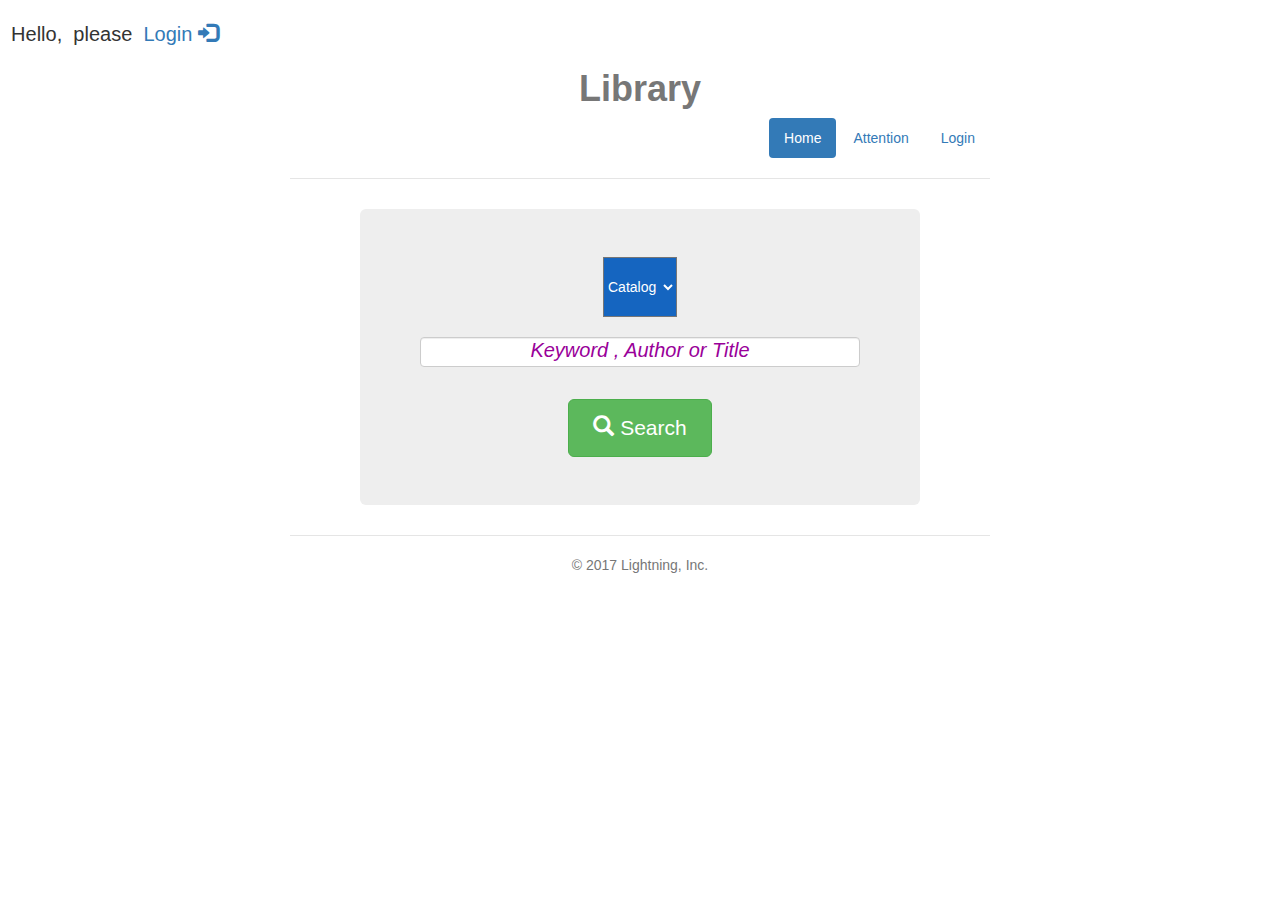
<file: index.html>
<!DOCTYPE html>
<html lang="UTF-8">
  <head>
    <title>Library</title>
    <meta charset="utf-8">
    <meta http-equiv="X-UA-Compatible" content="IE=edge">
    <meta name="viewport" content="width=device-width, initial-scale=1">
    <meta name="description" content="">
    <meta name="author" content="">
    <link rel="icon" href="./ico/favicon.ico">
    <link href="css/style.css" rel="stylesheet">
    <link rel="stylesheet" type="text/css" href="css/index.css">
    <link href="bootstrap/css/bootstrap.min.css" rel="stylesheet">
    <script type="text/javascript" src="js/jquery-3.2.1.min.js"></script>
    <script type="text/javascript" src="bootstrap/js/bootstrap.min.js"></script>
    <script type="text/javascript" src="js/select.js"></script>
    <script type="text/javascript" src="js/search.js"></script>
  </head>

  <body> 
    <h1 class="text-muted" style="text-align: center;"><b>Library</b></h1>
    <div class="container">   
        <div class="header clearfix">
          <nav>
            <ul class="nav nav-pills pull-right" id="pre_ul">
             <li role="presentation" id="Home" class="active"><a href="./index.html">Home</a></li>
                <li role="presentation" id="Attention"><a href="./attention.html">Attention</a></li>
              <li role="presentation" id="Login"><a href="./login.html">Login</a></li>
            </ul>
          </nav>
        </div>    
    <center>    
    <form id="search_form" action="./books.html">
      <div class="jumbotron" id="div-btn">  

        <div id="span-catalog">  
                <select id="_select" name="catalog" style="height: 60px;width: 74px;">
                <option select="selected" hidden>Catalog</option>
                <option >Tech</option>
                <option>Science</option>
                <option>Novel</option>
                <option>History</option>
          </select> 
        </div>
        <div id="div-text">
         <input id="input_text" type="text" class="form-control" style="text-align: center; margin-top:20px;height: 30px;width: 100%;" placeholder="Keyword , Author or Title"><br>
        </div>
       
        <div id="btn">
          <button id="btn_search" class="btn btn-success btn-lg">          
             <span class="glyphicon glyphicon-search"></span> Search 
          </button>
        </div>
      </div>
    </form> 
    </center>
      <footer class="footer">
        <p>&copy; 2017 Lightning, Inc.</p>
      </footer>

    </div> 
      <script type="text/javascript" src="js/user.js"></script>
  </body>
</html>
</file>
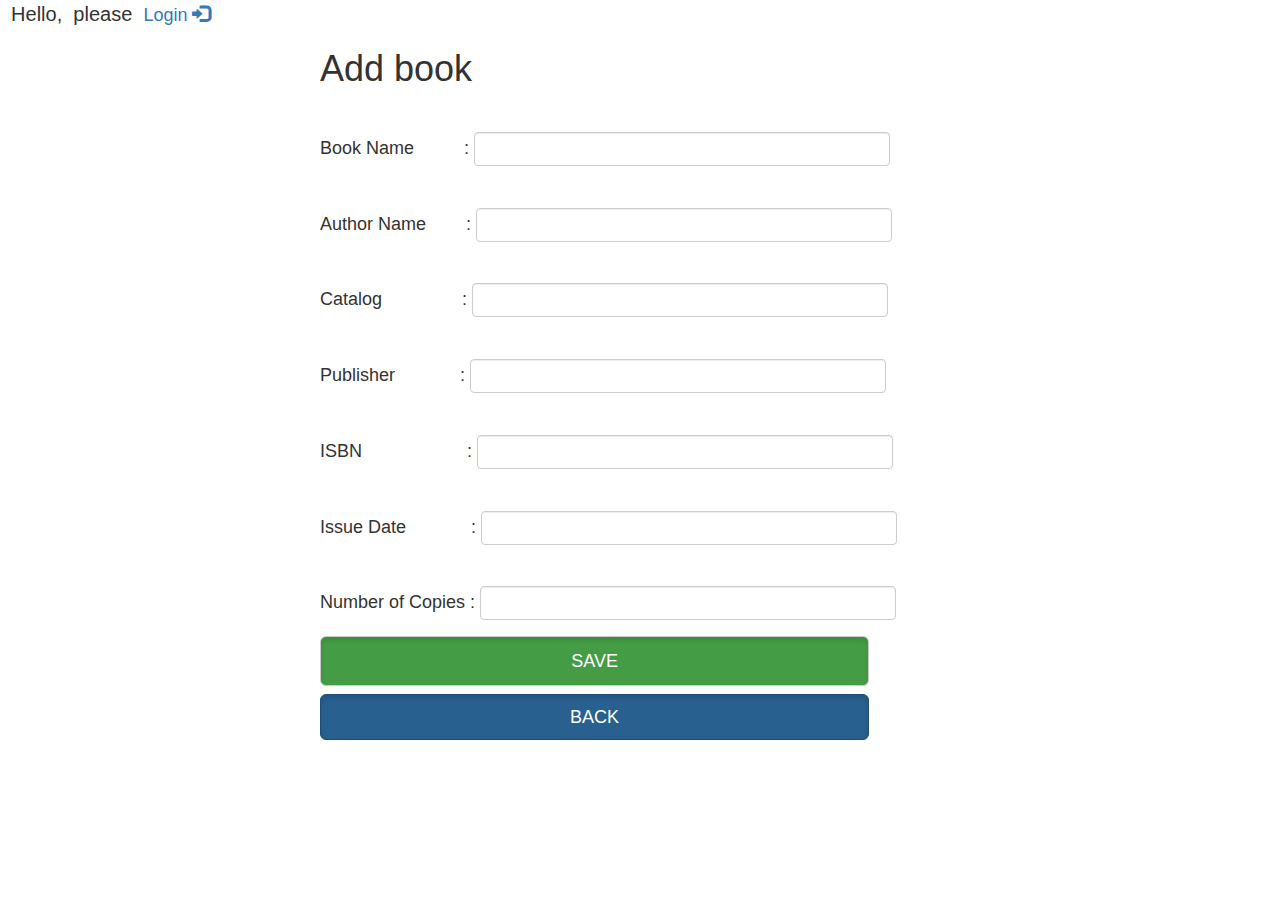
<file: addBook.html>
<!DOCTYPE html>
<html lang="en">
<head>
	<meta charset="UTF-8">
	<title>addBook</title>
	<link rel="icon" href="./ico/favicon.ico">
    <link href="bootstrap/css/bootstrap.min.css" rel="stylesheet">
	<link rel="stylesheet" type="text/css" href="css/addBook.css">
</head>
<body>
  <div id="insertdata">
    <h1 style="padding: auto;">Add book</h1>
    <br>
    Book Name  &nbsp;&nbsp;&nbsp;&nbsp;&nbsp;&nbsp;&nbsp;&nbsp; : <input type="text" class="form-control" id="bookname"><br><br>
    Author Name &nbsp;&nbsp;&nbsp;&nbsp;&nbsp;&nbsp; : <input type="text" class="form-control" id="authorname"><br><br>
    Catalog &nbsp;&nbsp;&nbsp;&nbsp;&nbsp;&nbsp;&nbsp;&nbsp;&nbsp;&nbsp;&nbsp;&nbsp;&nbsp;&nbsp; : <input type="text" class="form-control" id="catalog"><br><br>
    Publisher&nbsp;&nbsp;&nbsp;&nbsp;&nbsp;&nbsp;&nbsp;&nbsp;&nbsp;&nbsp;&nbsp;&nbsp; : <input type="text" class="form-control" id="publisher"><br><br>
    ISBN &nbsp;&nbsp;&nbsp;&nbsp;&nbsp;&nbsp;&nbsp;&nbsp;&nbsp;&nbsp;&nbsp;&nbsp;&nbsp;&nbsp;&nbsp;&nbsp;&nbsp;&nbsp;&nbsp; : <input type="text" class="form-control" id="ISBN"><br><br>
    Issue Date  &nbsp;&nbsp;&nbsp;&nbsp;&nbsp;&nbsp;&nbsp;&nbsp;&nbsp;&nbsp;&nbsp; : <input type="text" class="form-control" id="issuedate"><br><br>
    Number of Copies : <input type="number" class="form-control" id="num"><br>
    <input type="submit" id = "save_button" class="btn btn-success btn-lg active" value="SAVE" style="width: 66%;"><br>
    <button id="back_button" class="btn btn-primary btn-lg active">BACK</button>
	</div>
	
	<script type="text/javascript" src="js/jquery-3.2.1.min.js"></script>
    <script type="text/javascript" src="bootstrap/js/bootstrap.min.js"></script>
    <script type="text/javascript" src="js/user.js"></script>
	<script type="text/javascript" src="js/addBook.js"></script>
</body>
</html>
</file>
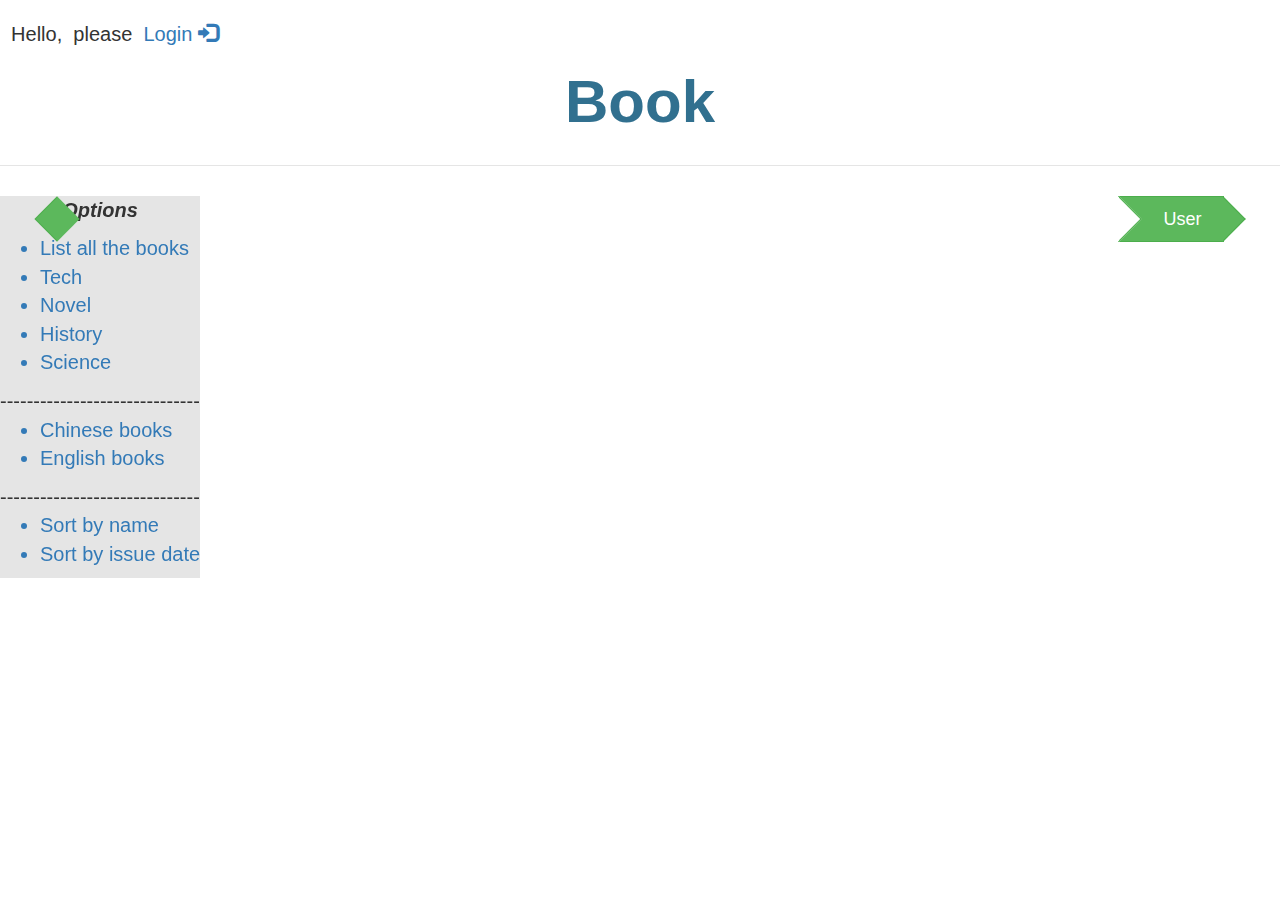
<file: books.html>
<!DOCTYPE html>
<html lang="en">
<head>
	<meta charset="UTF-8">
	<title>Book</title>
	<style type="text/css">
		.book_name_href{
			text-decoration:none!important;
			font-size: 22px;
		}
		.book_name_href:hover{
			color: red;
		}
		#act_on_books{
			background-color: #e5e5e5;
			font-size: 20px;
			float: left;
			position: fixed;
			margin-top: 0px;
		}
		#admin_table-content{
			margin-top: 10px;
			width: 1100px!important;
			text-align: center;
			font-size: 23px;
		}
		#reader_table-content{
			margin-left: 20px;
		}
		#book_inf_container{
			background-color: rgba(0,0,0,0.07);
			/*#9fEfff*/
			margin: auto;
			width: 500px;
			border-radius: 1.5em;
		}
		#book_length{
			font-style: italic;
			font-size: 20px;
		}
		.admin_tr_th td{
			font-size: 30px;
			height: 100px;
			font-variant: small-caps;
			font-style: italic;
		}
		.admin_tr td{
			height: 120px;
		}
		.glyphicon-book{
			font-size: 6rem;
		}
		input{
			max-width: 100px;
		}
		table{
			border:solid;
			width: 800px!important;
			margin-left:230px;
			margin-top: 40px;
			font-size: 16px;
		} 
		
		td{
			width: 300px!important;
			height: 50px;
			vertical-align: middle!important;
			word-break:break-all;  
		}
	</style>
	<link rel="icon" href="./ico/favicon.ico">
    <link href="bootstrap/css/bootstrap.min.css" rel="stylesheet">
    <link href="css/style.css" rel="stylesheet">
    <link href="css/dist/bootstrap-directional-buttons.css" rel="stylesheet" type="text/css" />
</head>
<body>
	<h1 class="text-info book_h" style="font-size:60px;text-align: center;"><b>Book</b></h1>
	<div class="header clearfix"></div>
	<!-- style="margin-left: 2%;width:150px;height: 60px;text-align: center;font-size: 40px;
		 -->
		 <center>
			<a style="text-decoration:none;display: inline;margin-left:2%;float: left;" href="index.html"><button class="btn btn-lg btn-success btn-arrow-left" style="margin-left: 30px;">Home</button></a>
			<span id="book_length"></span>
			<a id="add_newBook" style="text-decoration:none;display: none;" href="addBook.html"><button class="btn btn-lg btn-success"><span class="glyphicon glyphicon-plus">&nbsp;Add new book</button></span></a>
			<a style="text-decoration:none;float: right;margin-right:2%;display: inline;" href="user.html"><button class="btn btn-lg btn-success btn-arrow-right" style="margin-right: 30px;">User</button></a>	
		</center>
	<!-- width:150px;height: 60px;text-align: center;font-size: 40px; -->
	<div id="book_inf" style="display: none;"></div>
	<div id="container">
		<div id="act_on_books">
			<p style="text-align: center;font-style: italic;"><b>Options</b></p>
			<ul>
				<li class="btn-link" id="list_all_books">
					List all the books
				</li>
				<li class="btn-link catalog" id="Tech">
					Tech
				</li>
				<li class="btn-link catalog" id="Novel">
					Novel
				</li>
				<li class="btn-link catalog" id="History">
					History
				</li>
				<li class="btn-link catalog" id="Science">
					Science
				</li>
			</ul>
				------------------------------
				<br>
			<ul>
				<li class="btn-link" id="chinese_books">
					Chinese books
				</li>
				<li class="btn-link" id="english_books">
					English books
				</li>
			</ul>
				------------------------------
				<br>
			<ul>
				<li class="btn-link" id="sort_name">
					Sort by name
				</li>
				<li class="btn-link" id="sort_issue_date">
					Sort by issue date
				</li>
			</ul>
		</div>
	</div>
	
	<script type="text/javascript" src="js/jquery-3.2.1.min.js"></script>
    <script type="text/javascript" src="bootstrap/js/bootstrap.min.js"></script>
	<script type="text/javascript" src="js/user.js"></script>
	<script type="text/javascript" src="js/search_result.js"></script>
	<script type="text/javascript" src="js/borrow.js"></script>
</body>
</html>
</file>
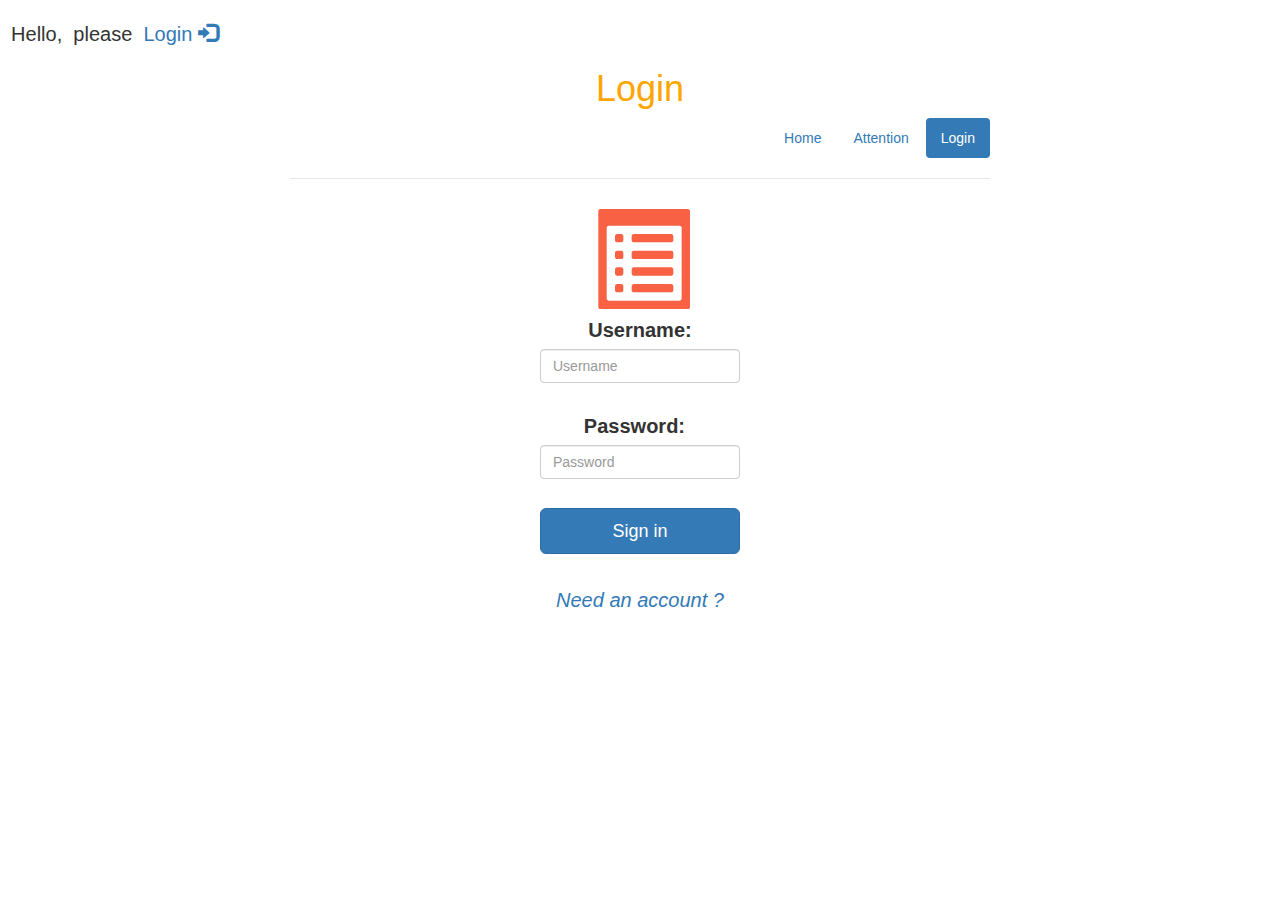
<file: login.html>
<!DOCTYPE html>
<html lang="en">
<head>
	<meta charset="UTF-8">
	<title>Login</title>
	<link rel="icon" href="./ico/favicon2.ico">
	<link href="bootstrap/css/bootstrap.min.css" rel="stylesheet">
    <link href="css/style.css" rel="stylesheet">
	<style type="text/css">
		h1{
			text-align: center;
		}
		#submit{
			margin:auto;
			width: 200px
		}
		#login_div{
			text-align: center;
			font-size: 20px;
		}
		input{
			max-width: 200px;
			margin:auto;
		}
		.glyphicon-list-alt {
			font-size: 10rem;
			/*margin-top: 3rem;*/
			color: #f96145;
		}
	</style>
</head>
<body>		
		</div>
		<h1 style="color: orange">Login</h1>
		<div class="container">
		  
			  <div class="header clearfix">
		        <nav>
		          <ul class="nav nav-pills pull-right">
		           <li role="presentation"  id="home"><a href="./index.html">Home</a></li>
	              <li role="presentation" id="attention"><a href="./attention.html">Attention</a></li>
		            <li role="presentation" id="login" class="active"><a href="./login.html">Login</a></li>
		          </ul>
		        </nav>
		         
		      </div>

			<div class="main">		
				<div id="login_div">
					<span class="glyphicon glyphicon-list-alt"></span>
					<form>
						<div>
							<label>Username: </label><input type="text"  class="form-control" name="username" id="flag" placeholder="Username"><br>
							<label>Password: &nbsp;</label><input type="password" class="form-control" name="password" id="pasw" placeholder="Password">
						</div>
						<br>
						<button class="btn btn-lg btn-primary btn-block" id="submit">Sign in</button>
					</form>
						<br>
						<button class="btn-link" style="font-style: italic;"><a href="./signup.html">Need an account ?</a></button>
						<br>
				</div>
			</div>
			<div id="before_welcome">
				<br>
			</div>	
			<div id="content" style="text-align: center;font-variant: small-caps;display: none;">
				<br>
				<h2>&nbsp;&nbsp;Welcome to this library!</h2>
				<h2>&nbsp;&nbsp;Wish U enjoy this journey!</h2>
				<img src="img/run.gif">
		</div>
		<script type="text/javascript" src="js/jquery-3.2.1.min.js"></script>
	    <script type="text/javascript" src="bootstrap/js/bootstrap.min.js"></script>
	    <script type="text/javascript" src ="js/login_welcome.js"></script>
	    <script type="text/javascript" src="js/user.js"></script>
	    <script type="text/javascript" src="js/login.js"></script>
    </div>
</body>
</html>
</file>
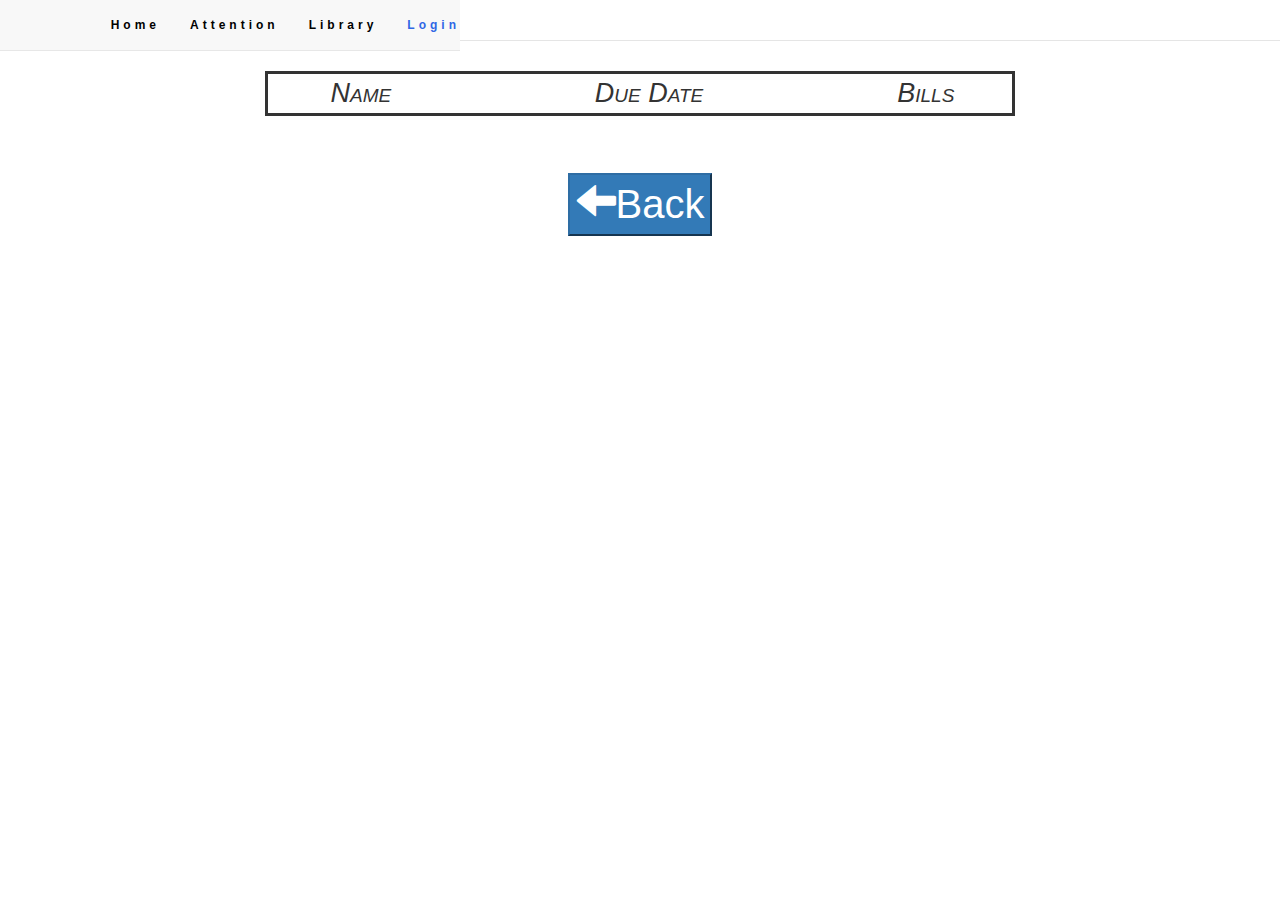
<file: payment.html>
<!DOCTYPE html>
<html lang="en">
<head>
	<meta charset="UTF-8">
	<title>payment</title>
	<link rel="icon" href="./ico/favicon.ico">
    <link rel="stylesheet" type="text/css" href="css/user_page_style.css">
    <link rel="stylesheet" href="http://www.ruanyifeng.com/styles.css" type="text/css" />
	<script type="text/javascript" src="http://www.ruanyifeng.com/mt.js"></script>
    <link href="bootstrap/css/bootstrap.min.css" rel="stylesheet">
    <link href="css/style.css" rel="stylesheet">
    <link rel="stylesheet" type="text/css" href="css/user.css">
    <style type="text/css">
    	.btn_back{
    		font-size: 4rem;
    	}
		table{
			width: 750px!important;
		}
    </style>
</head>
<body class="one-column">
	  <div class="navbar navbar-default navbar-fixed-top">
				  <div class="nav_content">
				   <div class="navbar-header">
				     <button type="button" class="navbar-toggle" data-toggle="collapse" data-target="#myNavbar">
				       <span class="icon-bar"></span>
				       <span class="icon-bar"></span>
				       <span class="icon-bar"></span> 
				     </button> 
				   </div>
				   <div class="collapse navbar-collapse" id="myNavbar">
				     <ul class="nav navbar-nav navbar-right">
				        <li><a href="index.html">Home</a></li>
				        <li><a href="attention.html">Attention</a></li>
				        <li><a href="books.html">Library</a></li>
				        <li><a id="nav_login" href="login.html" style="color:#3067E5!important;">Login</a></li>
				        <li><a id="nav_logout" href="#" style="display: none;float: right;color:#3067E5!important;">Logout</a></li>
				      </ul>
				    </div>
				  </div>
				</div>
		
	<div id="head"></div>
	<div class="header clearfix"></div>
	<div id="container_payment"></div>
	<div class="btn_back">
		<center>
			<br>
			<a href="user.html"><button class="btn-primary"><span class="btn-primary glyphicon glyphicon-arrow-left"></span>Back</button></a>
		</center>
	</div>
	<script type="text/javascript" src="js/jquery-3.2.1.min.js"></script>
    <script type="text/javascript" src="bootstrap/js/bootstrap.min.js"></script>
	<script type="text/javascript" src="js/user_head.js"></script>
 	<!-- <script type="text/javascript" src="js/user_page.js"></script> -->
 	<script type="text/javascript">
 		
 		var users = JSON.parse(localStorage.getItem('users'));
 		var flag = JSON.parse(localStorage.getItem('flag'));
 		var date = new Date();
 		$('#nav_logout').click(function(){
				flag[0].user_flag = 0;
				flag[0].user_cnt = -1;
				 localStorage.setItem('flag',JSON.stringify(flag));
				 location.reload();
			});
 		if(flag[0].user_flag){
 			$('#nav_login').hide();
 			$('#nav_logout').show();
 		}
 		else{
 			$('#nav_logout').hide();
 			$('#nav_login').show();
 		} 
 		$borrowList = $("<table class=\"table table-hover\" id=\"table-content\" ></table>");
					$('#container_payment').append($borrowList);
					$('#table-content').append("<tr id=\"t-head\"><td></td><td>Name</td><td>&nbsp;&nbsp;Due&nbsp;Date&nbsp;</td><td>Bills</td></tr>");
					$('#table-content').append("<tbody id=\"tbody-content\"></tbody>");
					

					for(let i=0;i<users[flag[0].user_cnt].borrow_books.length;i++)
					{
						$main_table_content = "<tr class=\"borrow_tr\"><td><button class = \"btn_pay btn-warning\" >Pay</button>"+"<td>"+users[flag[0].user_cnt].borrow_books[i].title+"</td>"+"<td>"+users[flag[0].user_cnt].borrow_books[i].returnDate+"</td>"
							+"<td>"+users[flag[0].user_cnt].borrow_books[i].cost.toFixed(2)+"</td>"+"</tr>";
					$('#tbody-content').append($main_table_content);
				}
				$('.btn_pay').click(function(){
					var book_title = $(this).parent().next().text();
					var i = users[flag[0].user_cnt].borrow_books.findIndex(x=>x.title == book_title);
					if(!users[flag[0].user_cnt].borrow_books[i].cost){
						alert("U dont need to pay any bills !");
						return false;
					}
					var secret = prompt('请输入银行卡密码',"");
					if(secret == "1234567"){
						alert("支付成功！");
						users[flag[0].user_cnt].borrow_books[i].cost = 0;
						users[flag[0].user_cnt].borrow_books[i].borrowDate =date.getFullYear()+"-"+date.getMonth()+"-"+date.getDate();
						users[flag[0].user_cnt].borrow_books[i].returnDate = date.getFullYear()+"-"+(date.getMonth()+1)+"-"+date.getDate();
						localStorage.setItem('users',JSON.stringify(users));
						location.reload();
					}
					else{
						alert("密码错误!");
					}
				})
 	</script>
</body>
</html>
</file>
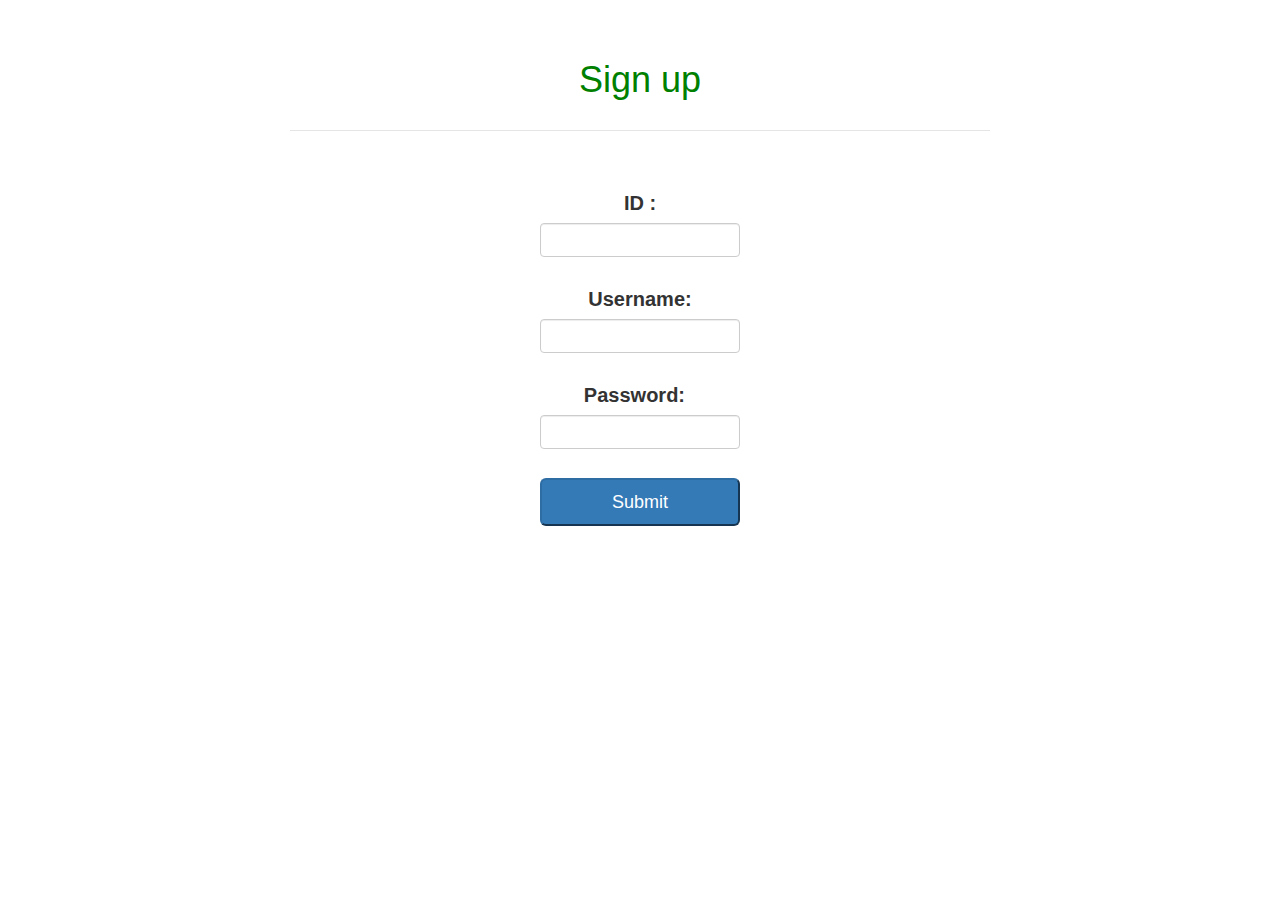
<file: signup.html>
<!DOCTYPE html>
<html lang="en">
<head>
	<meta charset="UTF-8">
	<title>Login</title>
	<link rel="icon" href="./ico/favicon2.ico">
    <link href="css/bootstrap.min.css" rel="stylesheet">
    <link href="css/style.css" rel="stylesheet">
	
	<style type="text/css">
		h1{
			text-align: center;
		}
		#login_div{
			text-align: center;
			margin-top: 40px;
			font-size: 20px;
		}
		input{
			max-width: 200px;
			margin:auto;
		}
	</style>

	<body>
		<div id="login_div">
			<h1 style="color: green;">Sign up</h1>
		<div class="container">
			  <div class="header clearfix">	
				</div>
					<form id = "sign_form" action="./login.html">
					<br>
					<label>ID :</label><input type="text" class="form-control" name="ID" id ="id" ><br>
					<label>Username:</label><input type="text" class="form-control" name="username" id="user"><br>
					<label>Password: &nbsp;</label><input type="password" class="form-control" name="password" id="pasw">	
					<br>
					<input id="signup" class="btn-primary btn-block btn-lg" type="submit" name="submit" value="Submit">		
			</form>
			</div>
		</div>
	</body>

    <script type="text/javascript" src="js/jquery-3.2.1.min.js"></script>
	<script type="text/javascript" src="js/bootstrap.min.js"></script>
	<script type="text/javascript" src="js/signup.js"></script>
	<script type="text/javascript" src="js/books.js"></script>
</file>
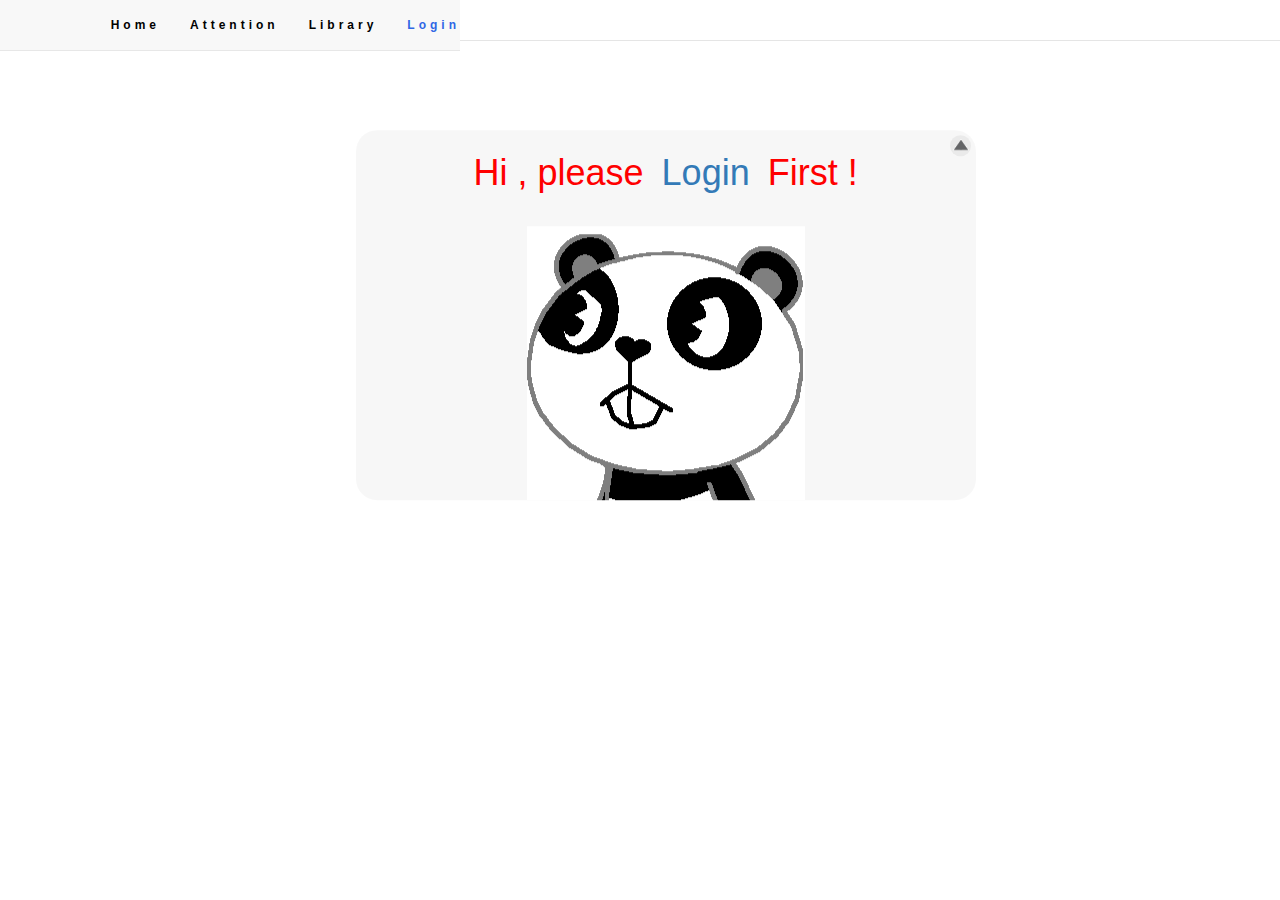
<file: user.html>
<!DOCTYPE html>
<html lang="en">
<head>
	<meta charset="UTF-8">
	<title>User Center</title>

	<link rel="icon" href="./ico/favicon.ico">
	<link rel="stylesheet" type="text/css" href="css/user_page_style.css">
	<link rel="stylesheet" href="http://www.ruanyifeng.com/styles.css" type="text/css" />
	<script type="text/javascript" src="http://www.ruanyifeng.com/mt.js"></script>
    <link href="bootstrap/css/bootstrap.min.css" rel="stylesheet">
    <link href="css/style.css" rel="stylesheet">
    <link rel="stylesheet" type="text/css" href="css/user.css">
</head>
<body class="one-column">	
			
			<div class="navbar navbar-default navbar-fixed-top">
				  <div class="nav_content">
				   <div class="navbar-header">
				     <button type="button" class="navbar-toggle" data-toggle="collapse" data-target="#myNavbar">
				       <span class="icon-bar"></span>
				       <span class="icon-bar"></span>
				       <span class="icon-bar"></span> 
				     </button> 
				   </div>
				   <div class="collapse navbar-collapse" id="myNavbar">
				     <ul class="nav navbar-nav navbar-right">
				        <li><a href="index.html">Home</a></li>
				        <li><a href="attention.html">Attention</a></li>
				        <li><a href="books.html">Library</a></li>
				        <li><a id="nav_login" href="login.html" style="color:#3067E5!important;">Login</a></li>
				        <li><a id="nav_logout" href="#" style="display: none;float: right;color:#3067E5!important;">Logout</a></li>
				      </ul>
				    </div>
				  </div>
				</div>

	<div id="head"></div>
	<div class="header clearfix"></div>
	<div id="container_temp"></div>
	<div id="container_ownner">
		 <div id="container">
	 	
			<div id="up-arrow" >
				</div>	
				<div id="content">	
			</div>
	
		</div>	
	</div>
	<!-- 	<div id="div_back" style="text-align: center;margin: auto;"><button id="back_btn" class="btn-primary btn-lg">Back</button></div> -->
	<!-- // style=" width:150px;height: 60px;text-align: center;font-size: 40px;" -->

	<script type="text/javascript" src="js/jquery-3.2.1.min.js"></script>
    <script type="text/javascript" src="bootstrap/js/bootstrap.min.js"></script>
	<script type="text/javascript" src="js/user_head.js"></script>
 	<script type="text/javascript" src="js/user_page.js"></script>
    <script type="text/javascript" src="js/up_down_arrow.js"></script>
</body>
</html>
</file>
<file: css/style.css>
/* Space out content a bit */
body {
  padding-top: 20px;
  padding-bottom: 20px;
}

/* Everything but the jumbotron gets side spacing for mobile first views */
.header,
.marketing,
.footer {
  padding-right: 15px;
  padding-left: 15px;
}

/* Custom page header */
.header {
  padding-bottom: 20px;
  border-bottom: 1px solid #e5e5e5;
}
/* Make the masthead heading the same height as the navigation */
.header h3 {
  margin-top: 0;
  margin-bottom: 0;
  line-height: 40px;
}

/* Custom page footer */
.footer {
  padding-top: 19px;
  color: #777;
  border-top: 1px solid #e5e5e5;
}

/* Customize container */
@media (min-width: 768px) {
  .container {
    max-width: 730px;
  }
}
.container-narrow > hr {
  margin: 30px 0;
}

/* Main marketing message and sign up button */
.jumbotron {
  text-align: center;
  border-bottom: 1px solid #e5e5e5;
}
.jumbotron .btn {
  padding: 14px 24px;
  font-size: 21px;
}

/* Supporting marketing content */
.marketing {
  margin: 40px 0;
}
.marketing p + h4 {
  margin-top: 28px;
}

/* Responsive: Portrait tablets and up */
@media screen and (min-width: 768px) {
  /* Remove the padding we set earlier */
  .header,
  .marketing,
  .footer {
    padding-right: 0;
    padding-left: 0;
  }
  /* Space out the masthead */
  .header {
    margin-bottom: 30px;
  }
  /* Remove the bottom border on the jumbotron for visual effect */
  .jumbotron {
    border-bottom: 0;
  }

}
</file>
<file: css/index.css>
#div-btn{
          margin-top: 0;
          width: 80%;
      }
      #btn1{
          margin-top: 15px;
          height: 50px;
          width: 150px;
      }
      #btn{
          margin-top:12px;
      }
           /*   #span-catalog
           {
              margin-left: 0px;
              width: 300px;
           } */
      #div-text{
        width: 100%;
      }
     /* .select_event{
        background-color: #0D47A1;
     } */
     #_select{
        background-color: #1565C0;
        color: #fff;
     }
     #_select option{
        background-color: #FFf;
        color: #000;
     }
      
      img{
        text-align: center;
        vertical-align: middle;
        height:80px;
        width: 80px;
      }

     footer{
        text-align: center;
     }

     ::-webkit-input-placeholder { /* WebKit, Blink, Edge */
        font-style: italic;
        text-align: center;
        color:    #909!important;
        font-size: 20px;
    }
</file>
<file: css/addBook.css>
body{
  font-family: arial, sans-serif;
}
*{
  font-size: 18px;
  padding: 0px;
  margin: 0px;
}
#maindiv{
  width: 100%;
  height: 666px;
}
#navdiv h1{
  width: 200px;
  float: left;
  margin-left: 15px;
}
#insertdata input, select{
  width: 50%;
  align-items: center;
  padding: 12px 20px;
  margin: 8px 0;
  display: inline-block;
  border: 1px solid #ccc;
  box-sizing: border-box;
}
#insertdata select option{
  font-size: 14px;
  height: 30%;
  box-sizing: border-box;
}
 #insertdata button{
/*  background-color: #4CAF50;
  font-size: 12px;
  color: white;
  padding: 14px 20px;
  margin: 8px 0;
  border: none;*/
  cursor: pointer;
  width: 66%;
}
/*#insertdata button:hover {
    opacity: 0.8;
} */
#insertdata{
  align-items: center;
  margin-left: 25%;
  margin-right: 10%;
}
/*#View{
  display: block;
}*/
</file>
<file: css/user_page_style.css>
.nav_content{
    font-weight: bold;
    font-size: 12px!important; 
}     
.navbar {
    margin-left: -40px;
    margin-bottom: 0;
    background-color: #FFF;
    width: 500px!important;
    border: 0;
    line-height: 1.42857143 !important;
    letter-spacing: 4px;
    border-radius: 0;
}
.navbar ul>li{
    font-weight: bold;
    display: inline-block!important;
}

.navbar li a, .navbar .navbar-brand {
    color: #000 !important;
}

.navbar-nav li a:hover, .navbar-nav li.active a {
    color: #1abc9c !important;
    background-color: #fff !important;
    border-bottom: 2px solid #1abc9c;
}

.navbar-default .navbar-toggle {
    border-color: transparent;
    color: #fff !important;
}
</file>
<file: css/user.css>
#t-head{
			font-size: 27px;
			font-style: italic;
			font-variant: small-caps;
		}
		.admin_ul{
			list-style-position: inside;
			font-style: italic;
			padding-left: 30%;
			font-size: 20px;
		}
		#table-content{
			width: 100%;
			margin: auto;
		}
		.borrow_tr{
			height: 120px!important;
			text-align: center;
		}
		.btn_return,.btn_renew{
			font-size: 20px;
		}
		.one-column{
			background-color: 
		}
		body.one-column #container{
			background-color:rgba(0,0,0,0.07);
			border-radius: 1.5em;
			color: #fefefe;
			left: 52%;
			top:54%;
			width: 620px!important;
			 position: absolute; 
			-webkit-transform: translate(-50%, -50%);
			-moz-transform: translate(-50%, -50%);
			-ms-transform: translate(-50%, -50%);
			-o-transform: translate(-50%, -50%);
			transform: translate(-50%, -50%);
		    
		    transition: height 1s ease;
			transition: top 1s ease;
		}

		td{
			text-align: center;
			vertical-align: middle!important;
		}
		table{
			margin-top: 30px;
			font-size: 25px;
			border:solid;
			text-align: center;
		} 
		li{
			list-style: circle!important;
		}
		@media (min-width: 641px) and (max-width:770px){
			body.one-column #container{
				min-width:70%;
			}
		}

		@media (min-width: 771px){
			body.one-column #container{
				min-width:40%;
			}
		}

		#up-arrow{
			position: absolute;
			right: 5px;
			top: 5px;
			width: 21px;
			height: 21px;
			background-image: url([data-uri]);
			background-color: #fefefe;
			border-radius: 100%;
		    cursor: n-resize;
		}

		body.one-column #container.folded{
			top:15px;
			margin-top:5px;
			height:6px;
			overflow:hidden;
		}
		#container_ownner{
			width: 100%;
		}
		#content{
			margin: auto;
		}
		#container_temp{
			display: none;
			width: 600px;
			margin: auto;
		}
</file>
